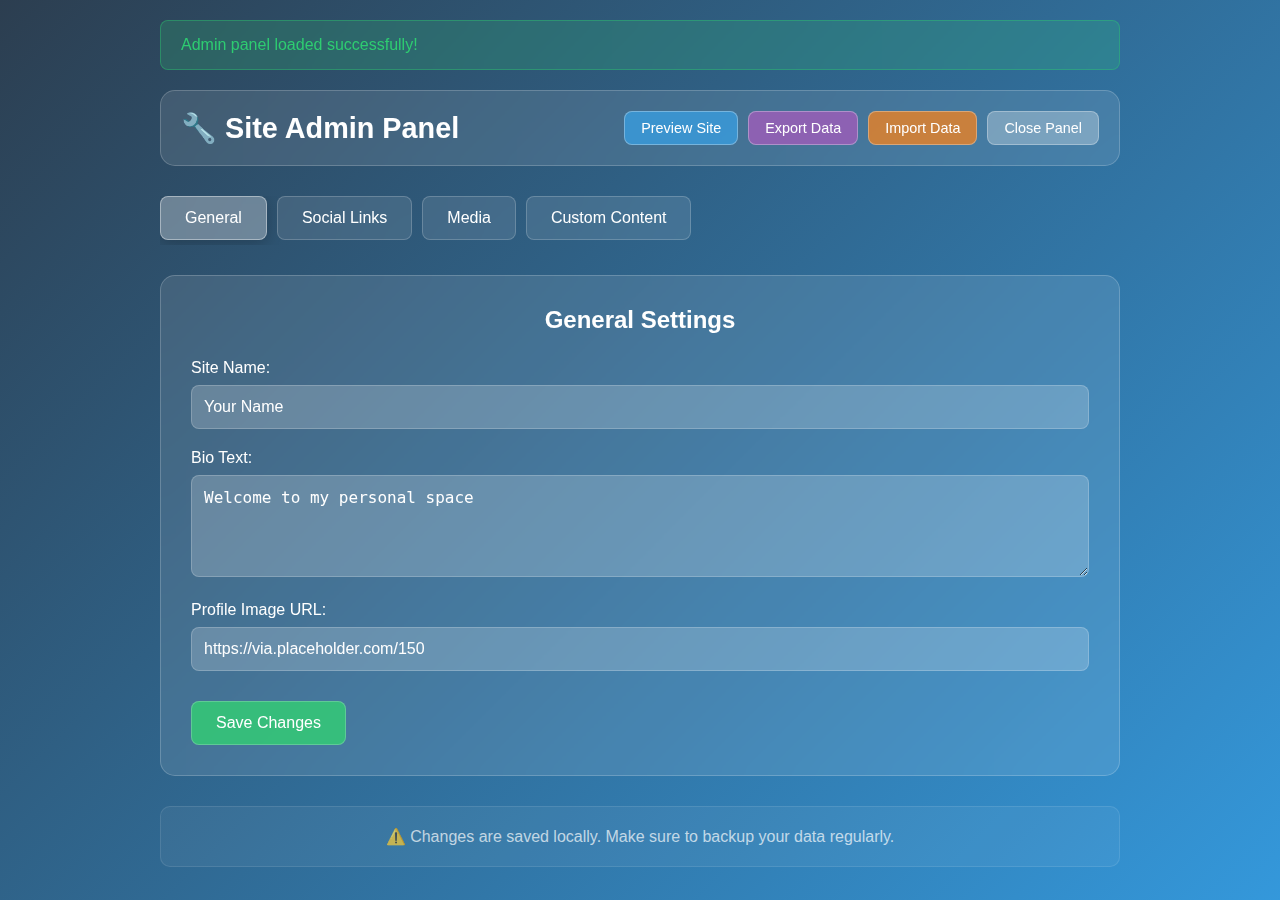
<file: admin.html>
<!DOCTYPE html>
<html lang="en">
<head>
    <meta charset="UTF-8">
    <meta name="viewport" content="width=device-width, initial-scale=1.0">
    <title>Admin Panel - Site Manager</title>
    <link rel="stylesheet" href="admin-styles.css">
</head>
<body>
    <div class="admin-container">
        <header class="admin-header">
            <h1>🔧 Site Admin Panel</h1>
            <div class="header-buttons">
                <button onclick="previewSite()" class="preview-btn">Preview Site</button>
                <button onclick="exportData()" class="export-btn">Export Data</button>
                <button onclick="importData()" class="import-btn">Import Data</button>
                <button onclick="window.close()" class="close-btn">Close Panel</button>
            </div>
        </header>

        <div class="admin-tabs">
            <button class="tab-btn active" onclick="showTab('general', this)">General</button>
            <button class="tab-btn" onclick="showTab('social', this)">Social Links</button>
            <button class="tab-btn" onclick="showTab('media', this)">Media</button>
            <button class="tab-btn" onclick="showTab('content', this)">Custom Content</button>
        </div>

        <!-- General Settings Tab -->
        <div id="general" class="tab-content active">
            <h2>General Settings</h2>
            <div class="form-group">
                <label for="siteName">Site Name:</label>
                <input type="text" id="siteName" placeholder="Your Name">
            </div>
            <div class="form-group">
                <label for="bioText">Bio Text:</label>
                <textarea id="bioText" rows="4" placeholder="Welcome to my personal space"></textarea>
            </div>
            <div class="form-group">
                <label for="profileImage">Profile Image URL:</label>
                <input type="url" id="profileImage" placeholder="https://example.com/image.jpg">
            </div>
            <button onclick="updateGeneral()" class="save-btn">Save Changes</button>
        </div>

        <!-- Social Links Tab -->
        <div id="social" class="tab-content">
            <h2>Social Links</h2>
            <div id="socialLinksEditor">
                <!-- Social links will be populated here -->
            </div>
            <div class="button-group">
                <button onclick="addSocialLink()" class="add-btn">Add New Link</button>
                <button onclick="saveSocialLinks()" class="save-btn">Save Links</button>
            </div>
        </div>

        <!-- Media Tab -->
        <div id="media" class="tab-content">
            <h2>Media Content</h2>
            <div id="mediaEditor">
                <!-- Media items will be populated here -->
            </div>
            <div class="button-group">
                <button onclick="addMediaItem()" class="add-btn">Add Media</button>
                <button onclick="saveMediaContent()" class="save-btn">Save Media</button>
            </div>
        </div>

        <!-- Custom Content Tab -->
        <div id="content" class="tab-content">
            <h2>Custom Content</h2>
            <div id="contentEditor">
                <!-- Custom content will be populated here -->
            </div>
            <div class="button-group">
                <button onclick="addCustomContent()" class="add-btn">Add Content</button>
                <button onclick="saveCustomContent()" class="save-btn">Save Content</button>
            </div>
        </div>

        <footer class="admin-footer">
            <p>⚠️ Changes are saved locally. Make sure to backup your data regularly.</p>
        </footer>
    </div>

    <script src="admin-script.js"></script>
</body>
</html>
</file>
<file: admin-styles.css>
/* Admin Panel Styles */
* {
    margin: 0;
    padding: 0;
    box-sizing: border-box;
}

body {
    font-family: 'Segoe UI', Tahoma, Geneva, Verdana, sans-serif;
    background: linear-gradient(135deg, #2c3e50 0%, #3498db 100%);
    min-height: 100vh;
    color: #333;
}

.admin-container {
    max-width: 1000px;
    margin: 0 auto;
    padding: 20px;
    min-height: 100vh;
}

.admin-header {
    background: rgba(255, 255, 255, 0.1);
    backdrop-filter: blur(10px);
    border-radius: 15px;
    padding: 20px;
    margin-bottom: 30px;
    display: flex;
    justify-content: space-between;
    align-items: center;
    border: 1px solid rgba(255, 255, 255, 0.2);
    flex-wrap: wrap;
    gap: 15px;
}

.admin-header h1 {
    color: white;
    font-size: 1.8rem;
}

.header-buttons {
    display: flex;
    gap: 10px;
    flex-wrap: wrap;
}

.close-btn, .preview-btn, .export-btn, .import-btn {
    background: rgba(255, 255, 255, 0.2);
    color: white;
    border: none;
    padding: 8px 16px;
    border-radius: 8px;
    cursor: pointer;
    transition: all 0.3s ease;
    backdrop-filter: blur(10px);
    border: 1px solid rgba(255, 255, 255, 0.3);
    font-size: 0.9rem;
    white-space: nowrap;
}

.close-btn:hover, .preview-btn:hover, .export-btn:hover, .import-btn:hover {
    background: rgba(255, 255, 255, 0.3);
    transform: translateY(-1px);
}

.preview-btn {
    background: rgba(52, 152, 219, 0.8);
}

.export-btn {
    background: rgba(155, 89, 182, 0.8);
}

.import-btn {
    background: rgba(230, 126, 34, 0.8);
}

/* Tab Navigation */
.admin-tabs {
    display: flex;
    gap: 10px;
    margin-bottom: 30px;
    overflow-x: auto;
    padding-bottom: 5px;
}

.tab-btn {
    background: rgba(255, 255, 255, 0.1);
    color: white;
    border: none;
    padding: 12px 24px;
    border-radius: 8px;
    cursor: pointer;
    transition: all 0.3s ease;
    backdrop-filter: blur(10px);
    border: 1px solid rgba(255, 255, 255, 0.2);
    white-space: nowrap;
    font-size: 1rem;
    font-weight: 500;
}

.tab-btn:hover {
    background: rgba(255, 255, 255, 0.2);
    transform: translateY(-2px);
}

.tab-btn.active {
    background: rgba(255, 255, 255, 0.3);
    border-color: rgba(255, 255, 255, 0.4);
    box-shadow: 0 4px 15px rgba(0, 0, 0, 0.2);
}

/* Tab Content */
.tab-content {
    display: none;
    background: rgba(255, 255, 255, 0.1);
    backdrop-filter: blur(10px);
    border-radius: 15px;
    padding: 30px;
    border: 1px solid rgba(255, 255, 255, 0.2);
    margin-bottom: 20px;
}

.tab-content.active {
    display: block;
    animation: fadeInUp 0.4s ease-out;
}

@keyframes fadeInUp {
    from {
        opacity: 0;
        transform: translateY(20px);
    }
    to {
        opacity: 1;
        transform: translateY(0);
    }
}

.tab-content h2 {
    color: white;
    margin-bottom: 25px;
    font-size: 1.5rem;
    text-align: center;
}

/* Form Styles */
.form-group {
    margin-bottom: 20px;
}

.form-group label {
    display: block;
    color: white;
    margin-bottom: 8px;
    font-weight: 500;
}

.form-group input,
.form-group textarea,
.form-group select {
    width: 100%;
    padding: 12px;
    border: none;
    border-radius: 8px;
    background: rgba(255, 255, 255, 0.1);
    color: white;
    backdrop-filter: blur(10px);
    border: 1px solid rgba(255, 255, 255, 0.2);
    resize: vertical;
    font-size: 1rem;
}

.form-group input::placeholder,
.form-group textarea::placeholder {
    color: rgba(255, 255, 255, 0.7);
}

.form-group input:focus,
.form-group textarea:focus,
.form-group select:focus {
    outline: none;
    border-color: rgba(255, 255, 255, 0.4);
    background: rgba(255, 255, 255, 0.15);
    box-shadow: 0 0 0 3px rgba(255, 255, 255, 0.1);
}

.form-group select option {
    background: #2c3e50;
    color: white;
}

/* Dynamic Content Editors */
.editor-item {
    background: rgba(255, 255, 255, 0.05);
    border-radius: 10px;
    padding: 20px;
    margin-bottom: 15px;
    border: 1px solid rgba(255, 255, 255, 0.1);
    position: relative;
}

.editor-item .remove-btn {
    position: absolute;
    top: 15px;
    right: 15px;
    background: rgba(231, 76, 60, 0.8);
    color: white;
    border: none;
    width: 30px;
    height: 30px;
    border-radius: 50%;
    cursor: pointer;
    display: flex;
    align-items: center;
    justify-content: center;
    transition: all 0.3s ease;
    font-size: 1.2rem;
    font-weight: bold;
}

.editor-item .remove-btn:hover {
    background: rgba(231, 76, 60, 1);
    transform: scale(1.1);
}

/* Buttons */
.save-btn, .add-btn {
    background: rgba(46, 204, 113, 0.8);
    color: white;
    border: none;
    padding: 12px 24px;
    border-radius: 8px;
    cursor: pointer;
    transition: all 0.3s ease;
    margin: 10px 10px 0 0;
    backdrop-filter: blur(10px);
    border: 1px solid rgba(255, 255, 255, 0.2);
    font-size: 1rem;
    font-weight: 500;
}

.save-btn:hover, .add-btn:hover {
    background: rgba(46, 204, 113, 1);
    transform: translateY(-2px);
    box-shadow: 0 4px 15px rgba(46, 204, 113, 0.3);
}

.add-btn {
    background: rgba(52, 152, 219, 0.8);
}

.add-btn:hover {
    background: rgba(52, 152, 219, 1);
    box-shadow: 0 4px 15px rgba(52, 152, 219, 0.3);
}

.button-group {
    display: flex;
    gap: 10px;
    flex-wrap: wrap;
    margin-top: 20px;
}

/* Footer */
.admin-footer {
    text-align: center;
    padding: 20px;
    color: rgba(255, 255, 255, 0.7);
    background: rgba(255, 255, 255, 0.05);
    border-radius: 10px;
    border: 1px solid rgba(255, 255, 255, 0.1);
    margin-top: 30px;
}

/* Grid Layout for Multi-column Forms */
.form-row {
    display: grid;
    grid-template-columns: 1fr 1fr;
    gap: 15px;
}

.form-row .form-group {
    margin-bottom: 0;
}

/* Success/Error Messages */
.message {
    padding: 15px 20px;
    border-radius: 8px;
    margin-bottom: 20px;
    backdrop-filter: blur(10px);
    font-weight: 500;
    animation: slideDown 0.3s ease-out;
}

@keyframes slideDown {
    from {
        opacity: 0;
        transform: translateY(-20px);
    }
    to {
        opacity: 1;
        transform: translateY(0);
    }
}

.message.success {
    background: rgba(46, 204, 113, 0.2);
    border: 1px solid rgba(46, 204, 113, 0.4);
    color: #2ecc71;
}

.message.error {
    background: rgba(231, 76, 60, 0.2);
    border: 1px solid rgba(231, 76, 60, 0.4);
    color: #e74c3c;
}

.message.info {
    background: rgba(52, 152, 219, 0.2);
    border: 1px solid rgba(52, 152, 219, 0.4);
    color: #3498db;
}

/* Responsive Design */
@media (max-width: 768px) {
    .admin-container {
        padding: 10px;
    }

    .admin-header {
        flex-direction: column;
        text-align: center;
    }

    .admin-tabs {
        flex-wrap: wrap;
    }

    .tab-content {
        padding: 20px;
    }

    .form-row {
        grid-template-columns: 1fr;
        gap: 10px;
    }

    .header-buttons {
        justify-content: center;
    }

    .button-group {
        justify-content: center;
    }
}

@media (max-width: 480px) {
    .admin-header h1 {
        font-size: 1.4rem;
    }

    .tab-content h2 {
        font-size: 1.3rem;
    }

    .tab-btn {
        padding: 10px 16px;
        font-size: 0.9rem;
    }
}

/* Smooth scrolling */
html {
    scroll-behavior: smooth;
}

/* Loading animation for dynamic content */
.loading {
    display: inline-block;
    width: 20px;
    height: 20px;
    border: 3px solid rgba(255, 255, 255, 0.3);
    border-radius: 50%;
    border-top-color: #fff;
    animation: spin 1s ease-in-out infinite;
}

@keyframes spin {
    to { transform: rotate(360deg); }
}
</file>
